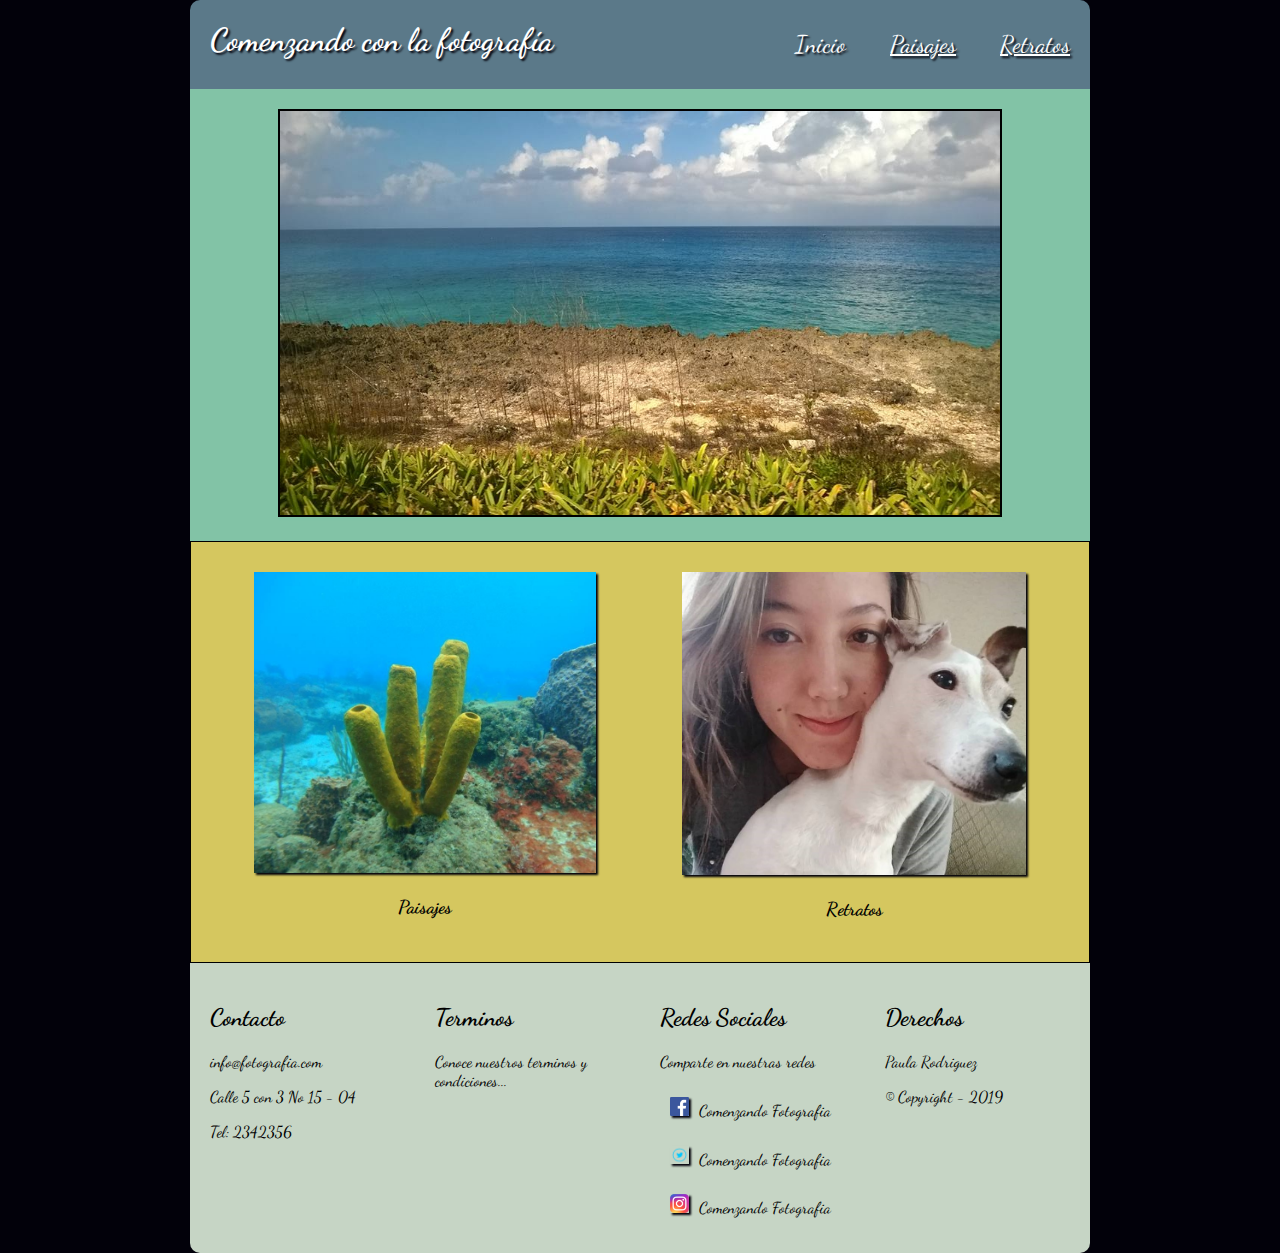
<file: index.html>
<!DOCTYPE html>
<html lang="en" dir="ltr">
  <head>
    <meta charset="utf-8">
    <meta name="viewport" content="width=device-width, initial-scale=1.0, user-scalable=no">
    <meta name="author" content="Paula Rodríguez">
    <meta name="keywords" content="html,css,xml,MediaQueries,keyframes">
    <meta name="description" content="Diseño de página web acerca  de fotografía, demostrando los conocimientos adquiridos en relacion a CSS3">
    <title>Fotografia</title>
    <link rel="stylesheet" href="CSS/estilos.css">
    <link href="https://fonts.googleapis.com/css?family=Dancing+Script" rel="stylesheet">
  </head>
  <body>
      <header>
        <h1>Comenzando con la fotografía</h1>
        <nav>
          <a href="index.html">Inicio</a>
          <a href="Paisajes.html">Paisajes</a>
          <a href="Retratos.html">Retratos</a>
        </nav>
      </header>
      <section>
        <article class="imgc">
            <img id="i1" src="img/img1.jpg" alt="Paisaje" title="Paisaje">
        </article>
        <article class="imgs">
          <div>
            <a href="Paisajes.html"><img id="i2" src="img/img2.jpg" alt="Coral" title="Coral"></a>
            <h3>Paisajes</h3>
          </div>
          <div>
            <a href="Retratos.html"><img id="i3" src="img/img3.jpg" alt="Selfie" title="Selfie"></a>
            <h3>Retratos</h3>
          </div>
        </article>
      </section>
      <footer>
        <div >
          <h2><strong>Contacto</strong> </h2>
          <p>info@fotografia.com</p>
          <p>Calle 5 con 3 No 15 - 04</p>
          <p>Tel: 2342356</p>
        </div>
        <div>
          <h2> <strong>Terminos</strong> </h2>
          <p>Conoce nuestros terminos  y condiciones...</p>
        </div>
        <div class="reds">
          <h2> <strong>Redes Sociales</strong> </h2>
          <p>Comparte en nuestras redes</p>
          <p><img src="img/Facebook.png" alt="Facebook">Comenzando Fotografia</p>
          <p><img src="img/twitter.png" alt="Twitter">Comenzando Fotografia</p>
          <p><img src="img/Instagram.png" alt="Instagram">Comenzando Fotografia</p>
        </div>
        <div class="ter">
          <h2> <strong>Derechos</strong> </h2>
          <p>Paula Rodriguez</p>
          <p>© Copyright - 2019</p>
        </div>
      </footer>
  </body>
</html>
</file>
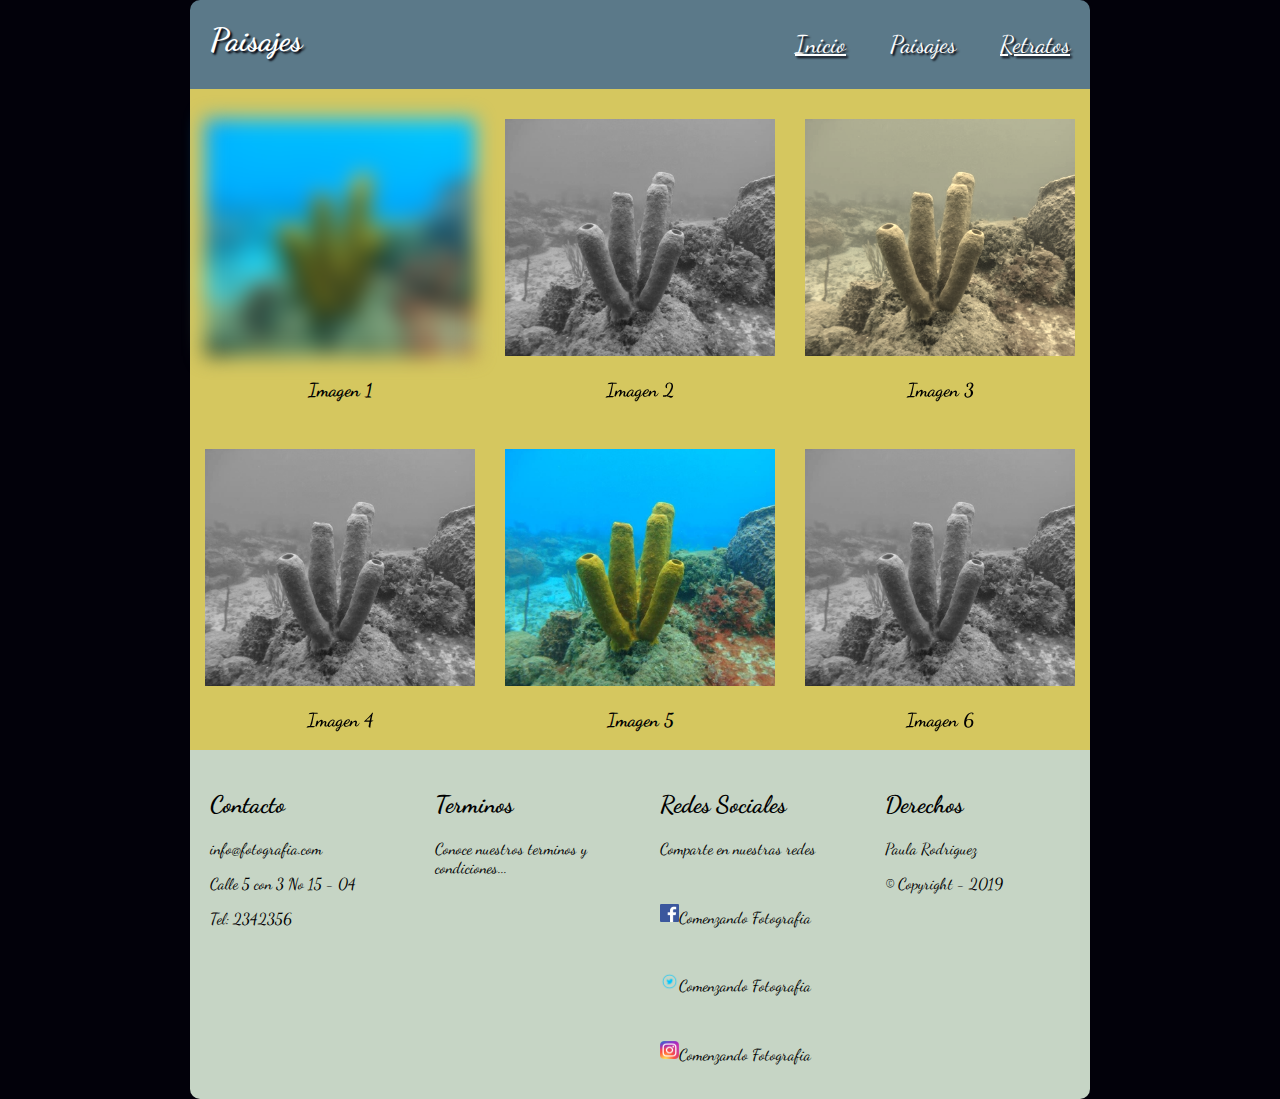
<file: Paisajes.html>
<!DOCTYPE html>
<html lang="en" dir="ltr">
  <head>
    <meta charset="utf-8">
    <meta name="viewport" content="width=device-width, initial-scale=1.0, user-scalable=no">
    <meta name="author" content="Paula Rodríguez">
    <meta name="keywords" content="html,css,xml,MediaQueries,keyframes">
    <meta name="description" content="Diseño de página web acerca  de fotografía, demostrando los conocimientos adquiridos en relacion a CSS3">
    <title>Paisajes</title>
    <link rel="stylesheet" href="CSS/paisajes.css">
    <link href="https://fonts.googleapis.com/css?family=Dancing+Script" rel="stylesheet">
  </head>
  <body>
    <header>
      <h1>Paisajes</h1>
      <nav>
        <a href="index.html">Inicio</a>
        <a href="Paisajes.html">Paisajes</a>
        <a href="Retratos.html">Retratos</a>
      </nav>
    </header>
    <section>
      <article class="galeria1">
        <div>
          <img  class="img1" src="img/img2.jpg" alt="Imagen1">
          <h3>Imagen 1</h3>
        </div>
        <div class="img2">
          <img src="img/img2.jpg" alt="Imagen2">
          <h3>Imagen 2</h3>
        </div>
        <div class="img3">
          <img src="img/img2.jpg" alt="Imagen3">
          <h3>Imagen 3</h3>
        </div>
      </article>
      <article class="galeria2">
        <div class="img4">
          <img src="img/img2.jpg" alt="Imagen4">
          <h3>Imagen 4</h3>
        </div>
        <div class="img5">
          <img src="img/img2.jpg" alt="Image5">
          <h3>Imagen 5</h3>
        </div>
        <div class="img6">
          <img src="img/img2.jpg" alt="Imagen6">
          <h3>Imagen 6</h3>
        </div>
      </article>
    </section>
    <footer>
      <div>
        <h2><strong>Contacto</strong></h2>
        <p>info@fotografia.com</p>
        <p>Calle 5 con 3 No 15 - 04</p>
        <p>Tel: 2342356</p>
      </div>
      <div>
        <h2><strong>Terminos</strong></h2>
        <p>Conoce nuestros terminos  y condiciones...</p>
      </div>
      <div class="reds">
        <h2><strong>Redes Sociales</strong></h2>
        <p>Comparte en nuestras redes</p>
        <p><img src="img/Facebook.png" alt="Facebook">Comenzando Fotografia</p>
        <p><img src="img/twitter.png" alt="Twitter">Comenzando Fotografia</p>
        <p><img src="img/Instagram.png" alt="Instagram">Comenzando Fotografia</p>
      </div>
      <div class="ter">
        <h2><strong>Derechos</strong></h2>
        <p>Paula Rodriguez</p>
        <p>© Copyright - 2019</p>
      </div>
    </footer>
  </body>
</html>
</file>
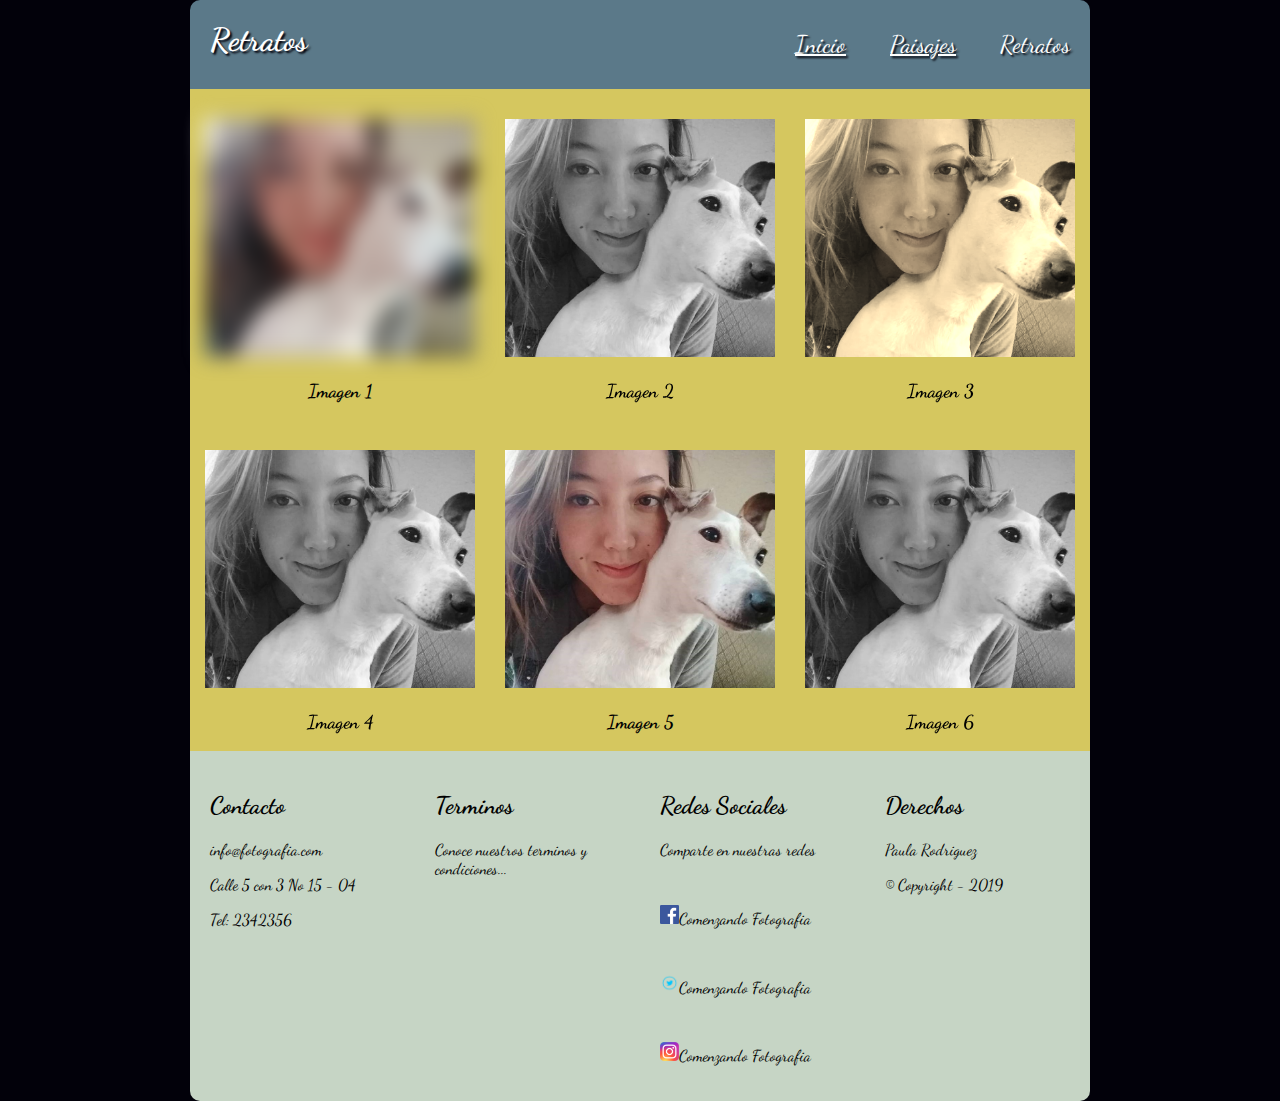
<file: Retratos.html>
<!DOCTYPE html>
<html lang="en" dir="ltr">
  <head>
    <meta charset="utf-8">
    <meta name="viewport" content="width=device-width, initial-scale=1.0, user-scalable=no">
    <meta name="author" content="Paula Rodríguez">
    <meta name="keywords" content="html,css,xml,MediaQueries,keyframes">
    <meta name="description" content="Diseño de página web acerca  de fotografía, demostrando los conocimientos adquiridos en relacion a CSS3">
    <title>Retratos</title>
    <link rel="stylesheet" href="CSS/retratos.css">
    <link href="https://fonts.googleapis.com/css?family=Dancing+Script" rel="stylesheet">
  </head>
  <body>
    <header>
      <h1>Retratos</h1>
      <nav>
        <a href="index.html">Inicio</a>
        <a href="Paisajes.html">Paisajes</a>
        <a href="Retratos.html">Retratos</a>
      </nav>
    </header>
    <section>
      <article class="galeria1">
        <div>
          <img  class="img1" src="img/img3.jpg" alt="Imagen1">
          <h3>Imagen 1</h3>
        </div>
        <div class="img2">
          <img src="img/img3.jpg" alt="Imagen2">
          <h3>Imagen 2</h3>
        </div>
        <div class="img3">
          <img src="img/img3.jpg" alt="Imagen3">
          <h3>Imagen 3</h3>
        </div>
      </article>
      <article class="galeria2">
        <div class="img4">
          <img src="img/img3.jpg" alt="Imagen4">
          <h3>Imagen 4</h3>
        </div>
        <div class="img5">
          <img src="img/img3.jpg" alt="Image5">
          <h3>Imagen 5</h3>
        </div>
        <div class="img6">
          <img src="img/img3.jpg" alt="Imagen6">
          <h3>Imagen 6</h3>
        </div>
      </article>
    </section>
    <footer>
      <div>
        <h2><strong>Contacto</strong></h2>
        <p>info@fotografia.com</p>
        <p>Calle 5 con 3 No 15 - 04</p>
        <p>Tel: 2342356</p>
      </div>
      <div>
        <h2><strong>Terminos</strong></h2>
        <p>Conoce nuestros terminos  y condiciones...</p>
      </div>
      <div class="reds">
        <h2><strong>Redes Sociales</strong></h2>
        <p>Comparte en nuestras redes</p>
        <p><img src="img/Facebook.png" alt="Facebook">Comenzando Fotografia</p>
        <p><img src="img/twitter.png" alt="Twitter">Comenzando Fotografia</p>
        <p><img src="img/Instagram.png" alt="Instagram">Comenzando Fotografia</p>
      </div>
      <div class="ter">
        <h2><strong>Derechos</strong></h2>
        <p>Paula Rodriguez</p>
        <p>© Copyright - 2019</p>
      </div>
    </footer>
  </body>
</html>
</file>
<file: CSS/estilos.css>
@-webkit-keyframes Slidein{
  0%{
    margin-top: 150%;
  }
  60%{
    margin-top: -5%;
  }
  100%{
    margin-top: 0%;
  }
}





body{
  font-family: 'Dancing Script';
  background-color: #02010a;
}


header{
  background-color: #5b7989;
  color: white;
  text-shadow: 2px 2px 2px #02010a;
  border-radius: 10px 10px 0px 0px;
  -o-animation: Slidein 1s;
  -moz-animation: Slidein 1s;
  -webkit-animation: Slidein 1s;
}
header nav a{
  font-size: 1.5em;
  color: white;
}
header nav a:nth-child(1){
  text-decoration: none;
}





img{
  box-shadow: 2px 2px 2px #02010a;
  margin: 10px 10px 0px 10px;
}
.imgc{
  text-align: center;
  background-color:  #82c3a6;
}
.imgs{
  text-align: center;
  background-color: #d5c75f;
  border: 1px solid black;
}
#i1{
  box-shadow: 2px 2px 2px #82c3a6;
  border: 2px solid black;
  margin:20px;
}
#i2{
  box-shadow: 2px 2px 2px #02010a;
  transition-property: rotate border box-shadow;
  transition-duration: 1s;
}
#i2:hover{
  border: 2px solid black;
  transform: rotate(10deg);
  box-shadow: 2px 2px 2px #82c3a6 ;
}
#i3{
  box-shadow: 2px 2px 2px #02010a;
  transition: translate border box-shadow;
  transition-duration: 1s;
}
#i3:hover{
  border: 2px solid black;
  transform: translate(20px, -5px);
  box-shadow: 2px 2px 2px #82c3a6;
}
.reds img, .ter img{
  width: 10%;
}





footer{
  border-radius: 0px 0px 10px 10px;
  background-color: #C6d5c5;
}
footer div{
  margin: 20px;
}




 @media screen and (min-width: 900px) {
   body{
     width: 900px;
     margin: 0 auto;
   }


   header{
     display: flex;
     flex-direction: row;
   }
   header h1{
     margin-left: 20px;
     text-align: left;
     width: 50%;
   }
   header nav {
     float: right;
     padding: 30px 20px;
     width: 50%;
     text-align: right;
   }
   header nav a{
     padding-left: 40px;
   }



   img{
     width: 80%;
   }
   .imgs{
     display: flex;
     flex-direction: row;
     min-height: 380px;
     padding: 20px;
   }



   footer{
     display: flex;
     flex-direction: row;
   }
   footer div{
     width: 25%;
   }
}



 @media screen and (max-width: 900px) {

   body{
     margin: 0 auto;
     width: 100%;
   }



   header{
     display: flex;
     flex-direction: column;
     width: 100%;
   }
   header h1{
     text-align: center;
   }
   header nav {
     text-align: center;
     padding-bottom: 20px;
     padding-top: 0px;
   }
   header nav a{
     padding: 0 10px;
   }



   img{
     width: 70%;
   }
   .imgs{
     display: flex;
     flex-direction: column;
     padding-top: 15px;
   }


   footer{
     display: flex;
     flex-direction: column;
   }
  }
</file>
<file: CSS/paisajes.css>
@-webkit-keyframes Slidein{
  0%{
    margin-top: 150%;
  }
  60%{
    margin-top: -5%;
  }
  100%{
    margin-top: 0%;
  }
}





body{
  font-family: 'Dancing Script';
  background-color: #02010a;
}


header{
  background-color: #5b7989;
  color: white;
  text-shadow: 2px 2px 2px #02010a;
  border-radius: 10px 10px 0px 0px;
  -o-animation: Slidein 1s;
  -moz-animation: Slidein 1s;
  -webkit-animation: Slidein 1s;
}
header nav a{
  font-size: 1.5em;
  color: white;
}
header nav a:nth-child(2){
  text-decoration: none;
}




.galeria1, .galeria2{
  background-color: #d5c75f;
  text-align: center;
}
img{
  margin-top: 30px;
  width: 90%;
}
article div h3 {
  text-align: center;
}
.img1{
  -webkit-filter: blur(10px);
  filter: blur(10px);
}
.img2, .img4, .img6{
  -webkit-filter: grayscale(100%);
  filter: grayscale(100%);
}
.img3{
  -webkit-filter: sepia(90%);
  filter: sepia(90%);
}
.reds img, .ter img{
  width: 10%;
}




footer{
  border-radius: 0px 0px 10px 10px;
  background-color: #C6d5c5;
}
footer div{
  margin: 20px;
}




 @media screen and (min-width: 900px) {
   body{
     width: 900px;
     margin: 0 auto;
   }


   header{
     display: flex;
     flex-direction: row;
   }
   header h1{
     margin-left: 20px;
     text-align: left;
     width: 50%;
   }
   header nav {
     float: right;
     padding: 30px 20px;
     width: 50%;
     text-align: right;
   }
   header nav a{
     padding-left: 40px;
   }



   .galeria1, .galeria2{
     display: flex;
     flex-direction: row;
   }


   footer{
     display: flex;
     flex-direction: row;
   }
   footer div{
     width: 25%;
   }
   }

 @media screen and (max-width: 900px) {
   body{
     margin: 0 auto;
     width: 100%;
   }



   header{
     display: flex;
     flex-direction: column;
     width: 100%;
   }
   header h1{
     text-align: center;
   }
   header nav {
     text-align: center;
     padding-bottom: 20px;
     padding-top: 0px;
   }
   header nav a{
     padding: 0 10px;
   }


   .galeria1, .galeria2{
     display: flex;
     flex-direction: column;
   }



   footer{
     display: flex;
     flex-direction: column;
   }
  }
</file>
<file: CSS/retratos.css>
@-webkit-keyframes Slidein{
  0%{
    margin-top: 150%;
  }
  60%{
    margin-top: -5%;
  }
  100%{
    margin-top: 0%;
  }
}





body{
  font-family: 'Dancing Script';
  background-color: #02010a;
}


header{
  background-color: #5b7989;
  color: white;
  text-shadow: 2px 2px 2px #02010a;
  border-radius: 10px 10px 0px 0px;
  -o-animation: Slidein 1s;
  -moz-animation: Slidein 1s;
  -webkit-animation: Slidein 1s;
}
header nav a{
  font-size: 1.5em;
  color: white;
}
header nav a:nth-child(3){
  text-decoration: none;
}





.galeria1, .galeria2{
  background-color: #d5c75f;
  text-align: center;
}
img{
  margin-top: 30px;
  width: 90%;
}
article div h3 {
  text-align: center;
}
.img1{
  -webkit-filter: blur(10px);
  filter: blur(10px);
}
.img2, .img4, .img6{
  -webkit-filter: grayscale(100%);
  filter: grayscale(100%);
}
.img3{
  -webkit-filter: sepia(90%);
  filter: sepia(90%);
}
.reds img, .ter img{
  width: 10%;
}


footer{
  border-radius: 0px 0px 10px 10px;
  background-color: #C6d5c5;
}
footer div{
  margin: 20px;
}




 @media screen and (min-width: 900px) {
   body{
     width: 900px;
     margin: 0 auto;
   }


   header{
     display: flex;
     flex-direction: row;
   }
   header h1{
     margin-left: 20px;
     text-align: left;
     width: 50%;
   }
   header nav {
     float: right;
     padding: 30px 20px;
     width: 50%;
     text-align: right;
   }
   header nav a{
     padding-left: 40px;
   }



   .galeria1, .galeria2{
     display: flex;
     flex-direction: row;
   }


   footer{
     display: flex;
     flex-direction: row;
   }
   footer div{
     width: 25%;
   }
   }



 @media screen and (max-width: 900px) {
   body{
     margin: 0 auto;
     width: 100%;
   }



   header{
     display: flex;
     flex-direction: column;
     width: 100%;
   }
   header h1{
     text-align: center;
   }
   header nav {
     text-align: center;
     padding-bottom: 20px;
     padding-top: 0px;
   }
   header nav a{
     padding: 0 10px;
   }


   .galeria1, .galeria2{
     display: flex;
     flex-direction: column;
   }



   footer{
     display: flex;
     flex-direction: column;
   }
   }
</file>
